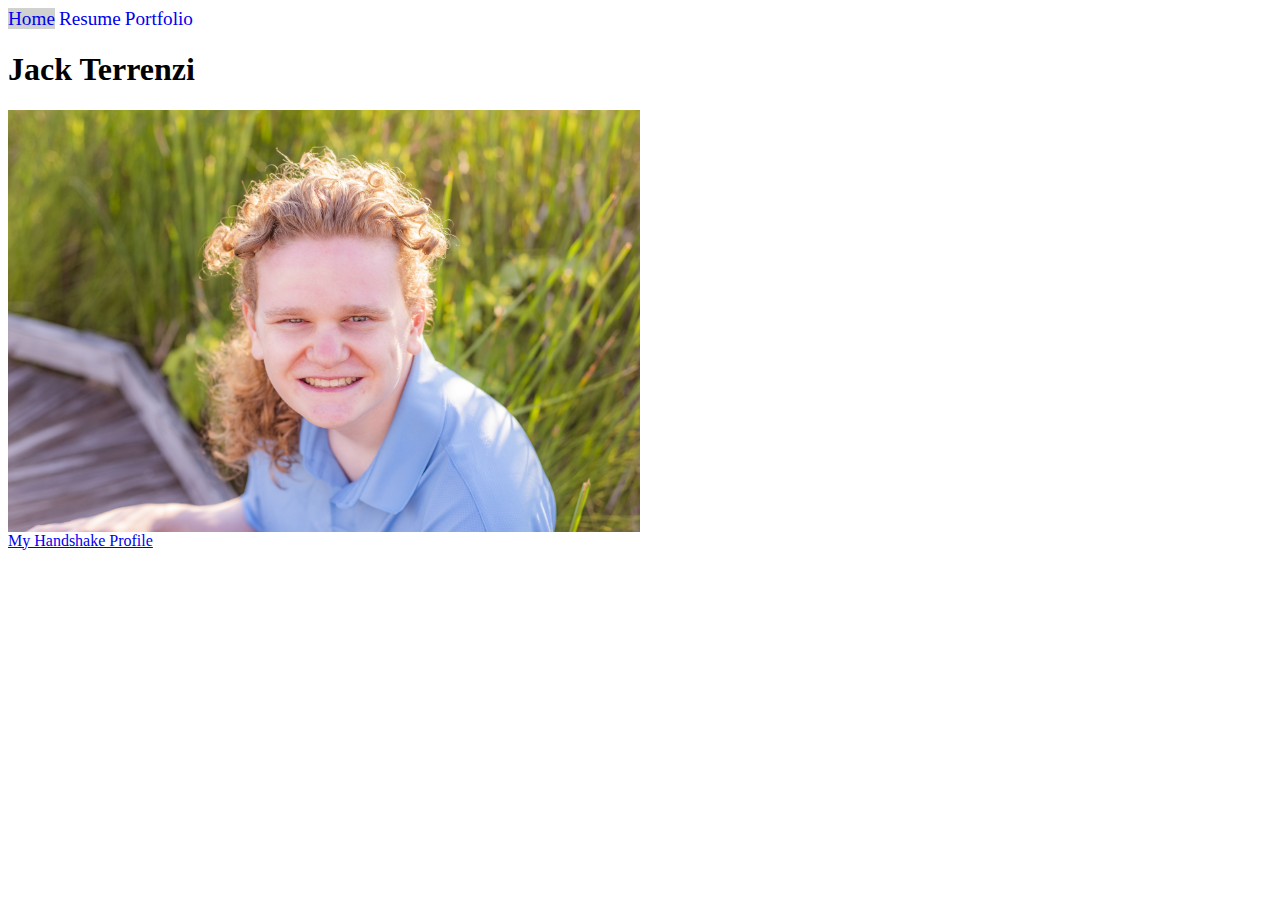
<file: index.html>
<html lang="en">
  <head>
		<title>Home</title>
     <link rel="stylesheet" href="styles.css">
	</head>
  <body>
    <header>
      <a class="hlink current" href="https://rhit-terrenje.github.io/">Home</a>
      <a class="hlink" href="https://rhit-terrenje.github.io/resume.html">Resume</a>
      <a class="hlink" href="https://rhit-terrenje.github.io/portfolio.html">Portfolio</a>
    </header>
    <h1>Jack Terrenzi</h1>
    <img src="https://rhit-terrenje.github.io/Assets/me.jpg" alt="Man with long hair sitting with plants in the background" width = "50%">
    <footer><a href="https://rose-hulman.joinhandshake.com/profiles/tk3mar">My Handshake Profile</a></footer>
  </body>
</html>
</file>
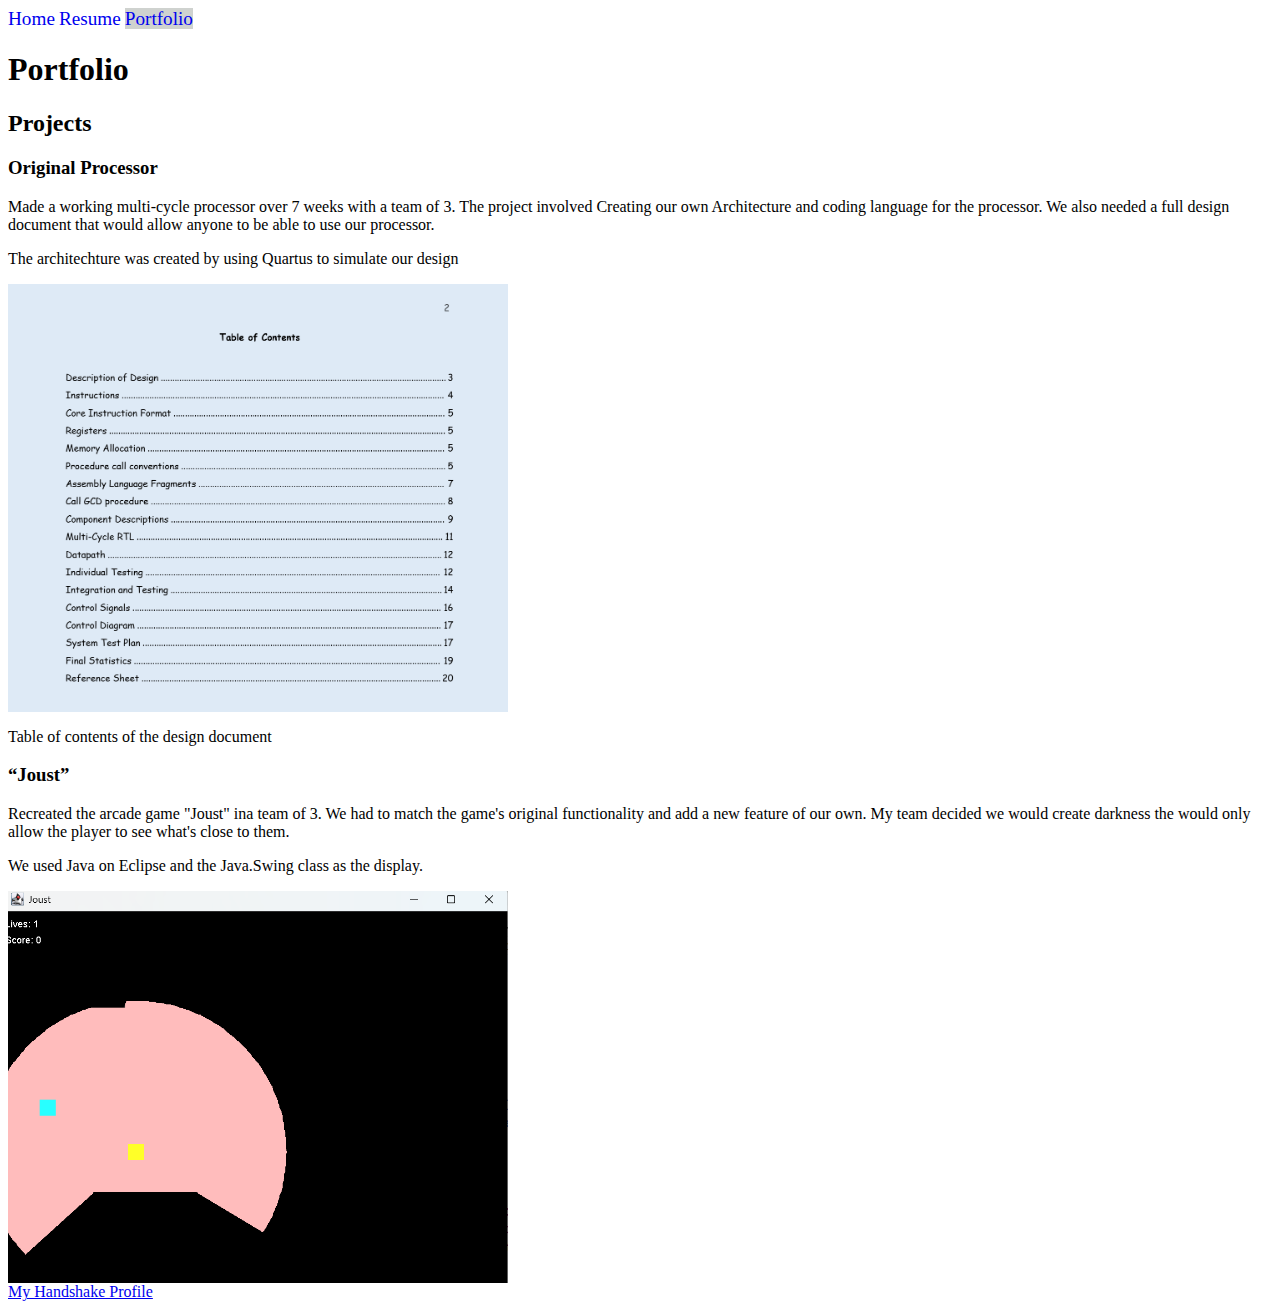
<file: portfolio.html>
<html lang="en">
	<head>
		<title>Portolio</title>
        <link rel="stylesheet" href="styles.css">
	</head>
  <body>
    <header>
      <a class="hlink" href="https://rhit-terrenje.github.io/">Home</a>
      <a class="hlink" href="https://rhit-terrenje.github.io/resume.html">Resume</a>
      <a class="hlink current" href="https://rhit-terrenje.github.io/portfolio.html">Portfolio</a>
    </header>
    <h1>Portfolio</h1>
    <h2>Projects</h2>
    <div>
        <h3>Original Processor</h3>
        <p class = sub>Made a working multi-cycle processor over 7 weeks with a team of 3. The project involved Creating our own Architecture and coding language for the processor. We also needed a full design document that would allow anyone to be able to use our processor.</p>
        <p class = sub>The architechture was created by using Quartus to simulate our design</p>
        <img src="https://rhit-terrenje.github.io/Assets/toc.png" alt = "a table of contents" width = "500px"> 
        <p>Table of contents of the design document</p>
    </div>
    <div>
        <h3>“Joust”</h3>
        <p class = sub>Recreated the arcade game "Joust" ina team of 3. We had to match the game's original functionality and add a new feature of our own. My team decided we would create darkness the would only allow the player to see what's close to them.</p>
        <p class = sub>We used Java on Eclipse and the Java.Swing class as the display.</p>
        <img src="https://rhit-terrenje.github.io/Assets/joust.png" alt = "a square casting light on its surroundings to reveal a platform" width = "500px">
        
    </div>
    <footer><a href="https://rose-hulman.joinhandshake.com/profiles/tk3mar">My Handshake Profile</a></footer>
  </body>
</html>
</file>
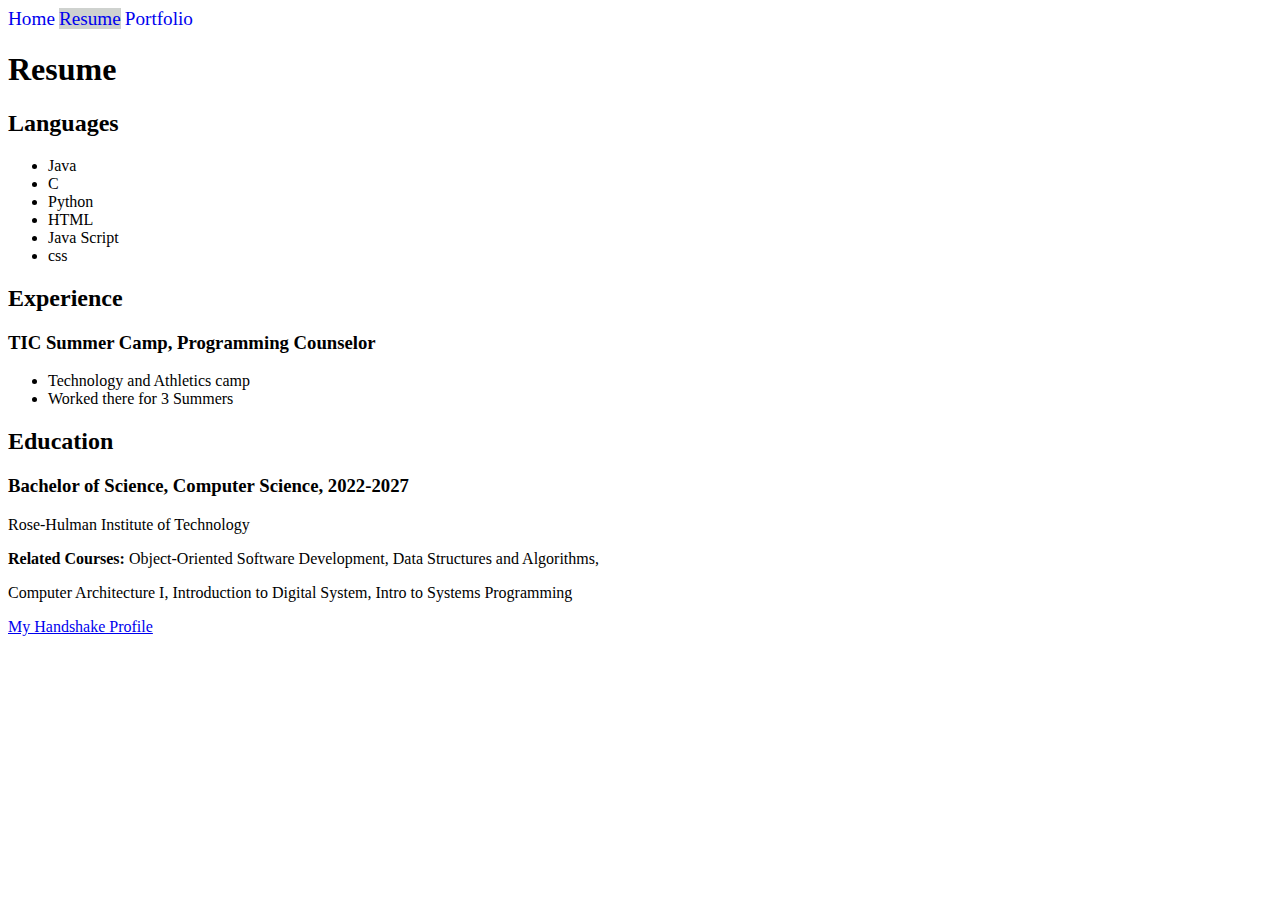
<file: resume.html>
<html lang="en">
	<head>
		<title>Resume</title>
        <link rel="stylesheet" href="styles.css">
	</head>
  <body>
    <header>
      <a class="hlink" href="https://rhit-terrenje.github.io/">Home</a>
      <a class="hlink current" href="https://rhit-terrenje.github.io/resume.html">Resume</a>
      <a class="hlink" href="https://rhit-terrenje.github.io/portfolio.html">Portfolio</a>
    </header>
    <h1>Resume</h1>
    <div>
        <h2 class>Languages</h2>
        <ul>
            <li>Java</li>
            <li>C</li>
            <li>Python</li>
            <li>HTML</li>
            <li>Java Script</li>
            <li>css</li>
        </ul>
    </div>
    <div>
        <h2>Experience</h2>
        <h3>TIC Summer Camp, Programming Counselor</h3>
        <ul class = "sub">
            <li>Technology and Athletics camp</li>
            <li>Worked there for 3 Summers</li>
        </ul>
    </div>
    <div>
        <h2>Education</h2>
        <h3>Bachelor of Science, Computer Science, 2022-2027</h3>
        <p class = sub>Rose-Hulman Institute of Technology</p>
        <p class = sub><strong>Related Courses:</strong> Object-Oriented Software Development, Data Structures and Algorithms,</p>
        <p class = sub>Computer Architecture I, Introduction to Digital System, Intro to Systems Programming</p>
    </div>
    <footer><a href="https://rose-hulman.joinhandshake.com/profiles/tk3mar">My Handshake Profile</a></footer>
  </body>
</html>
</file>
<file: styles.css>
.hlink {
    font-size: larger;
    text-decoration: none;
    border: 10px;
}

.current {
    background-color: #cfd2cf;
    border-color: #cfd2cf;
}
</file>
